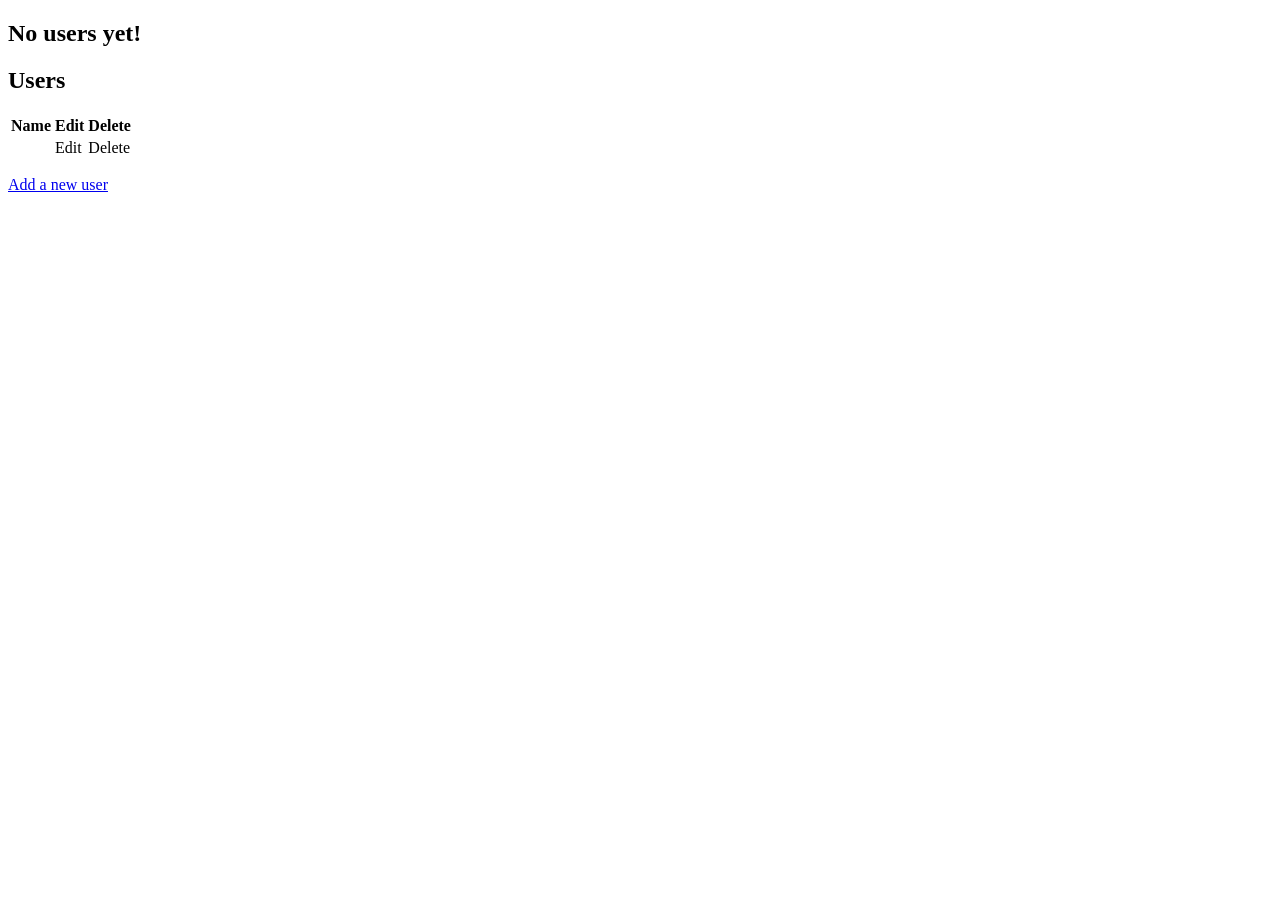
<file: src/main/resources/templates/index.html>
<!DOCTYPE html>
<html lang="en" xmlns:th="thymeleaf.org">
<head>
    <meta charset="UTF-8">
    <title></title>
</head>
<body>
<div th:switch="${users}">
    <h2 th:case="null">No users yet!</h2>
    <div th:case="*">
        <h2>Users</h2>
        <table>
            <thead>
            <tr>
                <th>Name</th>
                <th>Edit</th>
                <th>Delete</th>
            </tr>
            </thead>
            <tbody>
            <tr th:each="user : ${users}">
                <td th:text="${user.name}"></td>
                <td><a th:href="@{/edit/{id}(id=${user.id})}">Edit</a></td>
                <td><a th:href="@{/delete/{id}(id=${user.id})}">Delete</a></td>
            </tr>
            </tbody>
        </table>
    </div>
    <p><a href="/adduser">Add a new user</a></p>
</div>

</body>
</html>
</file>
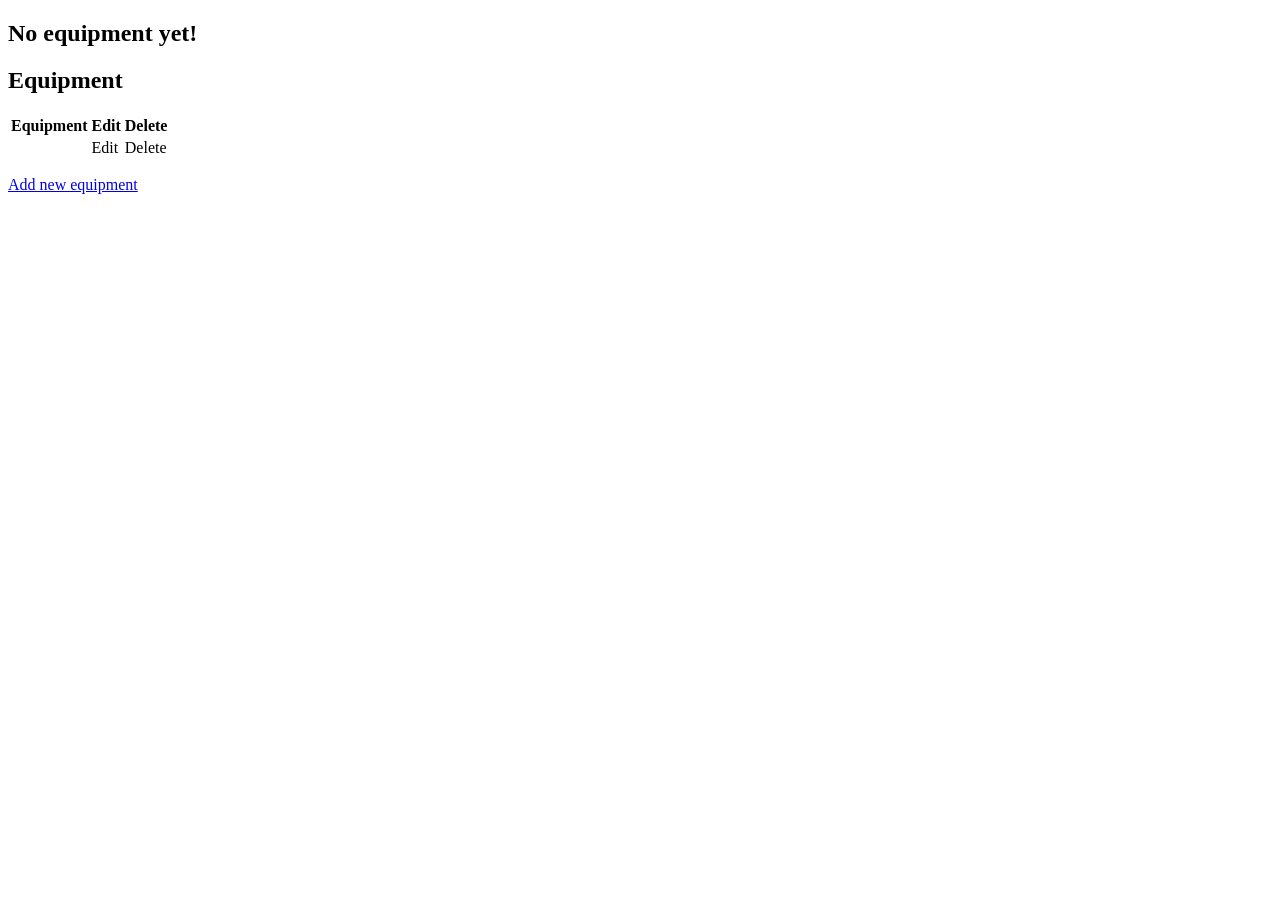
<file: src/main/resources/templates/equipment-frontpage.html>
<!DOCTYPE html>
<html lang="en" xmlns:th="thymeleaf.org">
<head>
    <meta charset="UTF-8">
    <title>Title</title>
</head>
<body>
<div th:switch="${equipment}">
    <h2 th:case="null">No equipment yet!</h2>
    <div th:case="*">
        <h2>Equipment</h2>
        <table>
            <thead>
            <tr>
                <th>Equipment</th>
                <th>Edit</th>
                <th>Delete</th>
            </tr>
            </thead>
            <tbody>
            <tr th:each="equipment : ${equipment}">
                <td th:text="${equipment.name}"></td>
                <td><a th:href="@{/editEquipment/{id}(id=${equipment.id})}">Edit</a></td>
                <td><a th:href="@{/deleteEquipment/{id}(id=${equipment.id})}">Delete</a></td>
            </tr>
            </tbody>
        </table>
    </div>
    <p><a href="/add-equipment">Add new equipment</a></p>
</div>


</body>
</html>
</file>
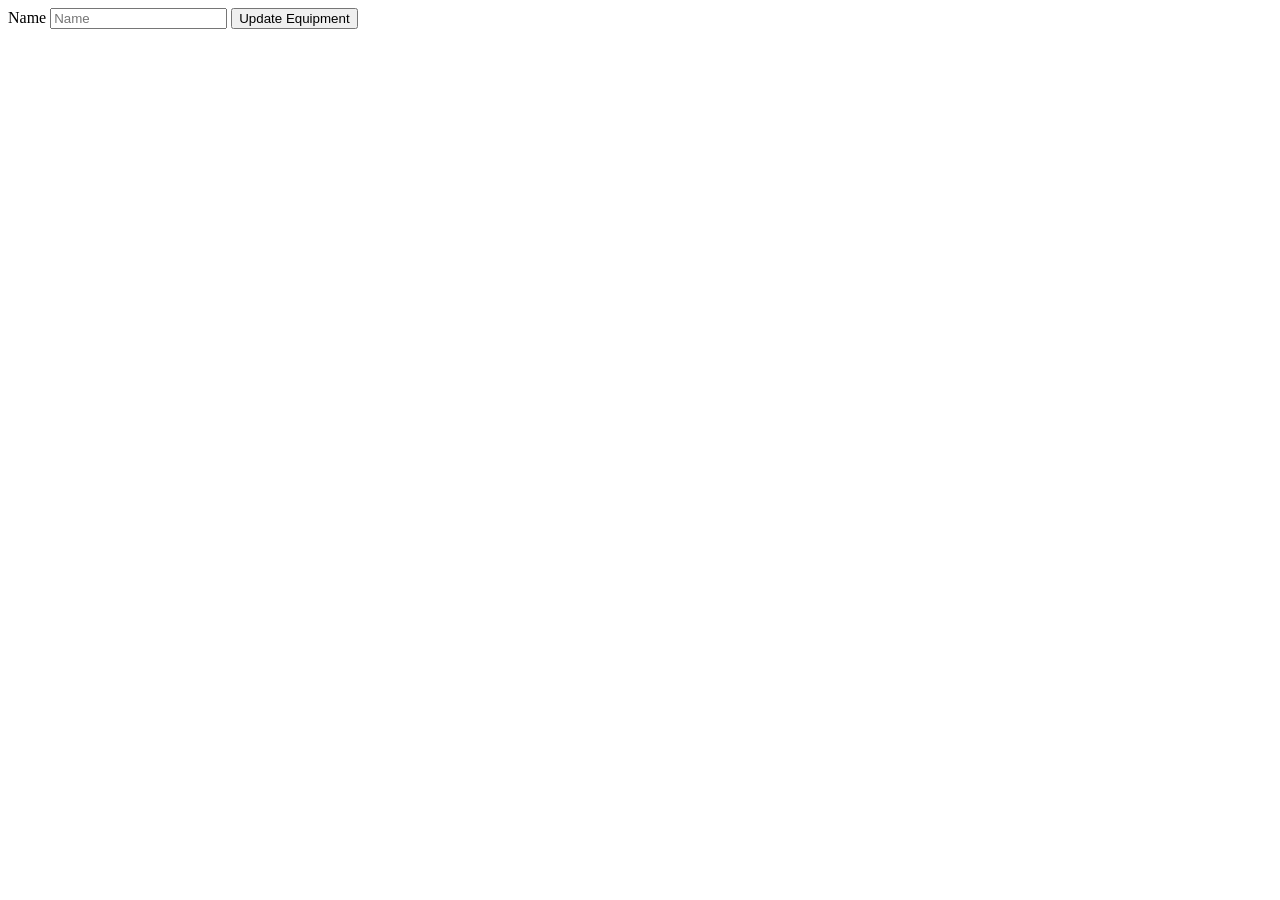
<file: src/main/resources/templates/update-equipment.html>
<!DOCTYPE html>
<html lang="en" xmlns:th="http://www.thymeleaf.org">
<head>
    <meta charset="UTF-8">
    <title>Title</title>
</head>
<body>
<form action="#"
      th:action="@{/update/{id}(id=${equipment.id})}"
      th:object="${equipment}"
      method="post">
    <label for="name">Name</label>
    <input type="text" th:field="*{name}" id="name" placeholder="Name">
    <span th:if="${#fields.hasErrors('name')}" th:errors="*{name}"></span>
    <input type="submit" value="Update Equipment">
</form>
</body>
</html>
</file>
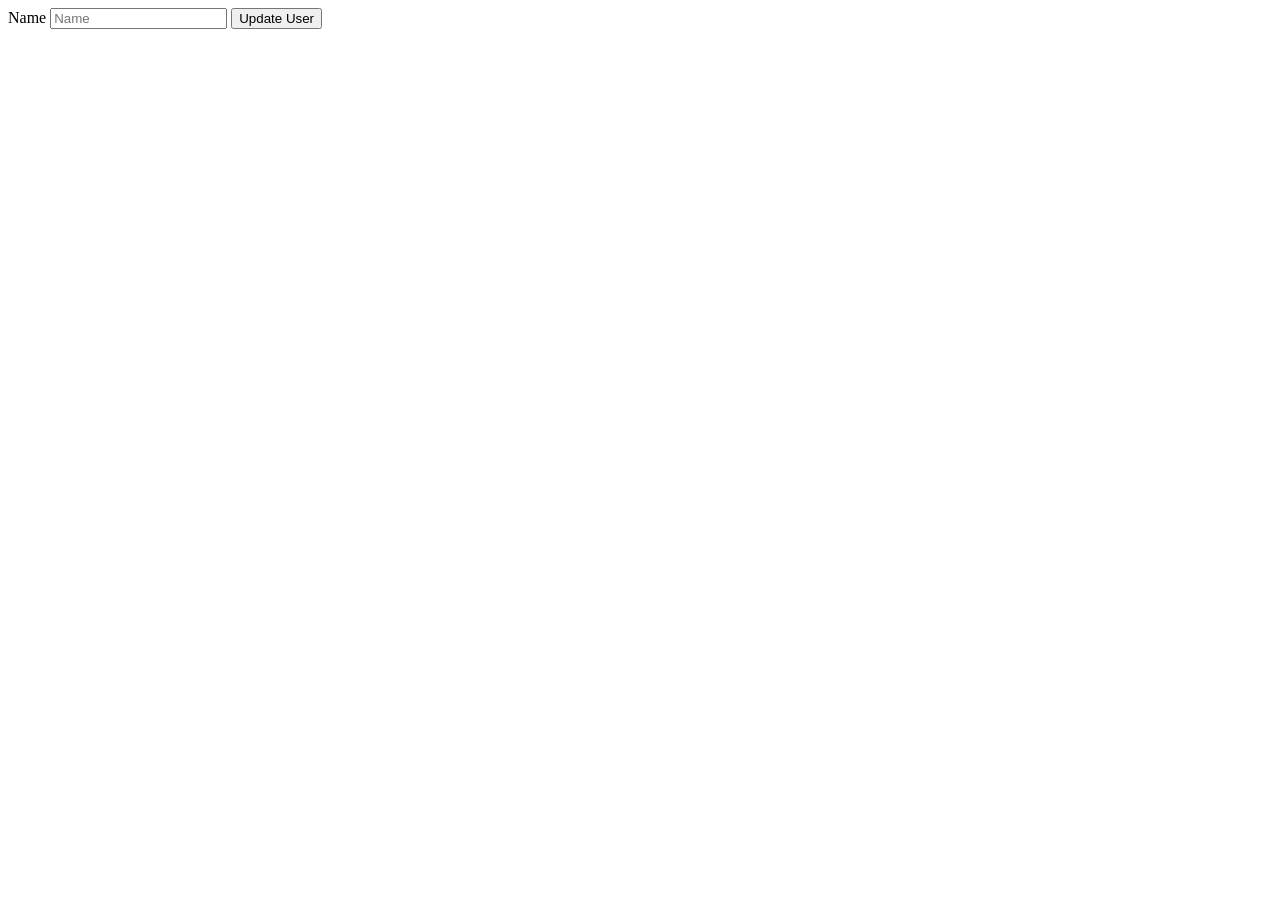
<file: src/main/resources/templates/update-user.html>
<!DOCTYPE html>
<html lang="en" xmlns:th="http://www.thymeleaf.org">
<head>
    <meta charset="UTF-8">
    <title>Title</title>
</head>
<body>

<form action="#"
th:action="@{/update/{id}(id=${user.id})}"
th:object="${user}"
method="post">
<label for="name">Name</label>
<input type="text" th:field="*{name}" id="name" placeholder="Name">
<span th:if="${#fields.hasErrors('name')}" th:errors="*{name}"></span>
    <input type="submit" value="Update User">
</form>
</body>
</html>
</file>
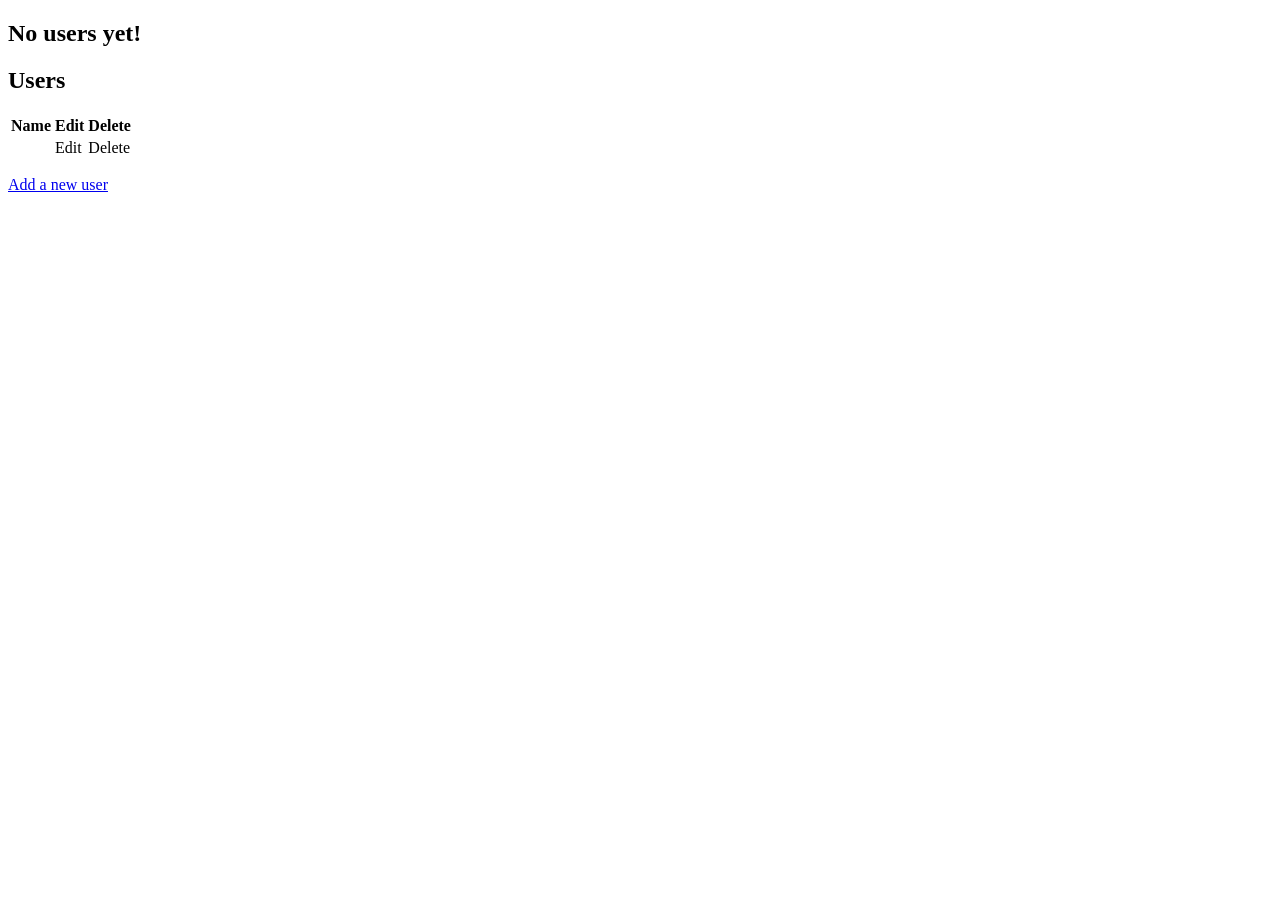
<file: src/main/resources/templates/user-frontpage.html>
<!DOCTYPE html>
<html lang="en" xmlns:th="thymeleaf.org">
<head>
    <meta charset="UTF-8">
    <title>Title</title>
</head>
<body>
<div th:switch="${users}">
    <h2 th:case="null">No users yet!</h2>
    <div th:case="*">
        <h2>Users</h2>
        <table>
            <thead>
            <tr>
                <th>Name</th>
                <th>Edit</th>
                <th>Delete</th>
            </tr>
            </thead>
            <tbody>
            <tr th:each="user : ${users}">
                <td th:text="${user.name}"></td>
                <td><a th:href="@{/edit/{id}(id=${user.id})}">Edit</a></td>
                <td><a th:href="@{/delete/{id}(id=${user.id})}">Delete</a></td>
            </tr>
            </tbody>
        </table>
    </div>
    <p><a href="/add-user">Add a new user</a></p>
</div>

</body>
</html>
</file>
